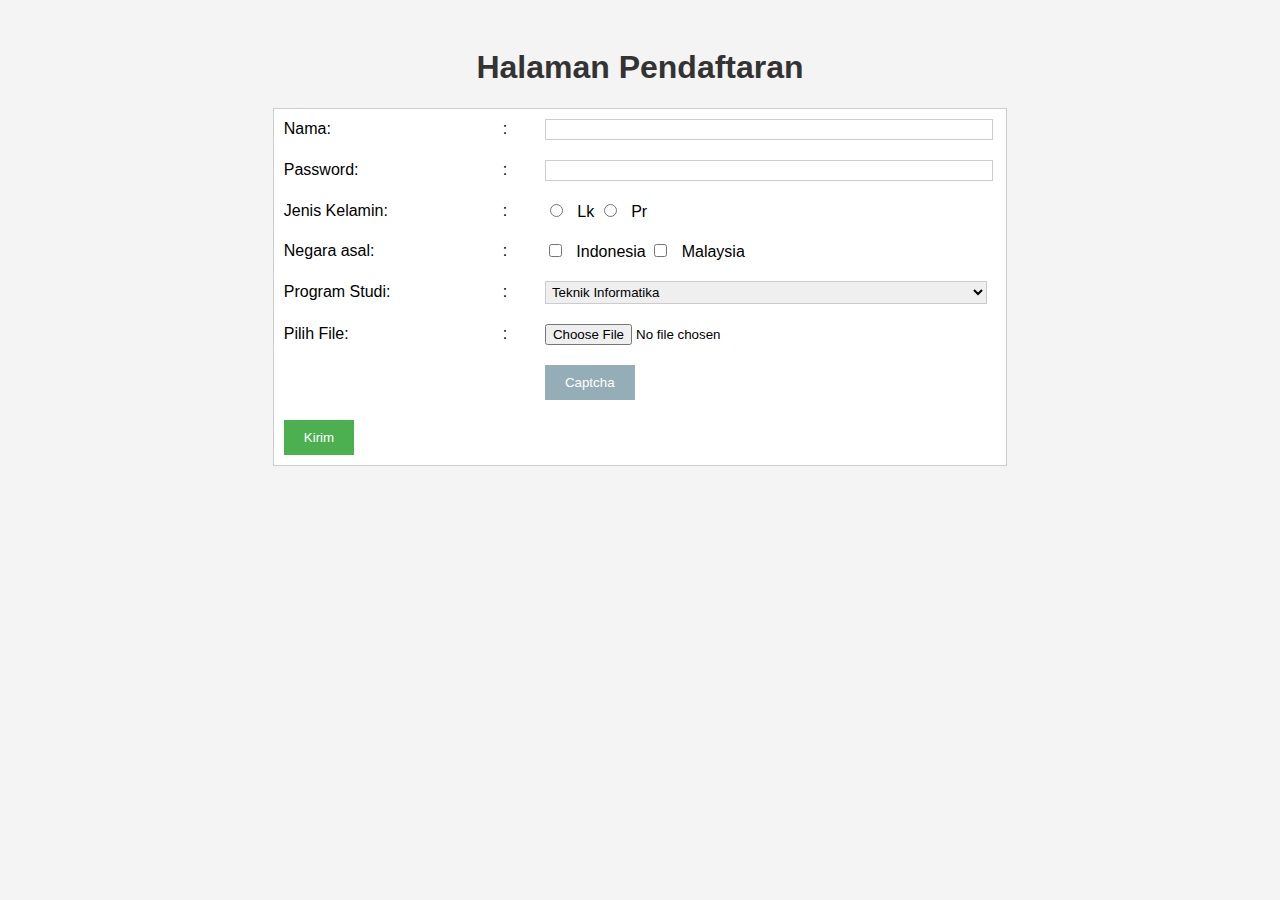
<file: index.html>
<!DOCTYPE html>
<html lang="en">
<head>
    <meta charset="UTF-8">
    <meta name="viewport" content="width=device-width, initial-scale=1.0">
    <title>Halaman Pendaftaran</title>
    <link rel="stylesheet" href="styles.css">
</head>
<body>
    <h1>Halaman Pendaftaran</h1>
    <form action="details.html" method="post">
        <table>
            <tr>
                <td><label for="name">Nama:</label></td>
                <td>:</td>
                <td><input type="text" id="name" name="name" required></td>
            </tr>
            <tr>
                <td><label for="password">Password:</label></td>
                <td>:</td>
                <td><input type="password" id="password" name="password" required></td>
            </tr>
            <tr>
                <td><label for="gender">Jenis Kelamin:</label></td>
                <td>:</td>
                <td>
                    <input type="radio" id="pria" name="gender" value="Pria">
                    <label for="pria">Lk</label>
                    <input type="radio" id="wanita" name="gender" value="Wanita">
                    <label for="wanita">Pr</label>
                </td>
            </tr>
            <tr>
                <td><label for="visited">Negara asal:</label></td>
                <td>:</td>
                <td>
                    <input type="checkbox" id="indonesia" name="visited" value="Indonesia">
                    <label for="indonesia">Indonesia</label>
                    <input type="checkbox" id="malaysia" name="visited" value="Malaysia">
                    <label for="malaysia">Malaysia</label>
                </td>
            </tr>
            <tr>
                <td><label for="program">Program Studi:</label></td>
                <td>:</td>
                <td>
                    <select id="program" name="program">
                        <option value="Teknik Informatika">Teknik Informatika</option>
                        <option value="Sistem Informasi">Sistem Informasi</option>
                    </select>
                </td>
            </tr>
            <tr>
                <td><label for="file">Pilih File:</label></td>
                <td>:</td>
                <td><input type="file" id="file" name="file"></td>
            </tr>
            <tr>
                <td></td>
                <td></td>
                <td><button type="button">Captcha</button></td>
            </tr>
            <tr>
                <td><button type="submit">Kirim</button></td>
            </tr>
        </table>
    </form>
</body>
</html>
</file>
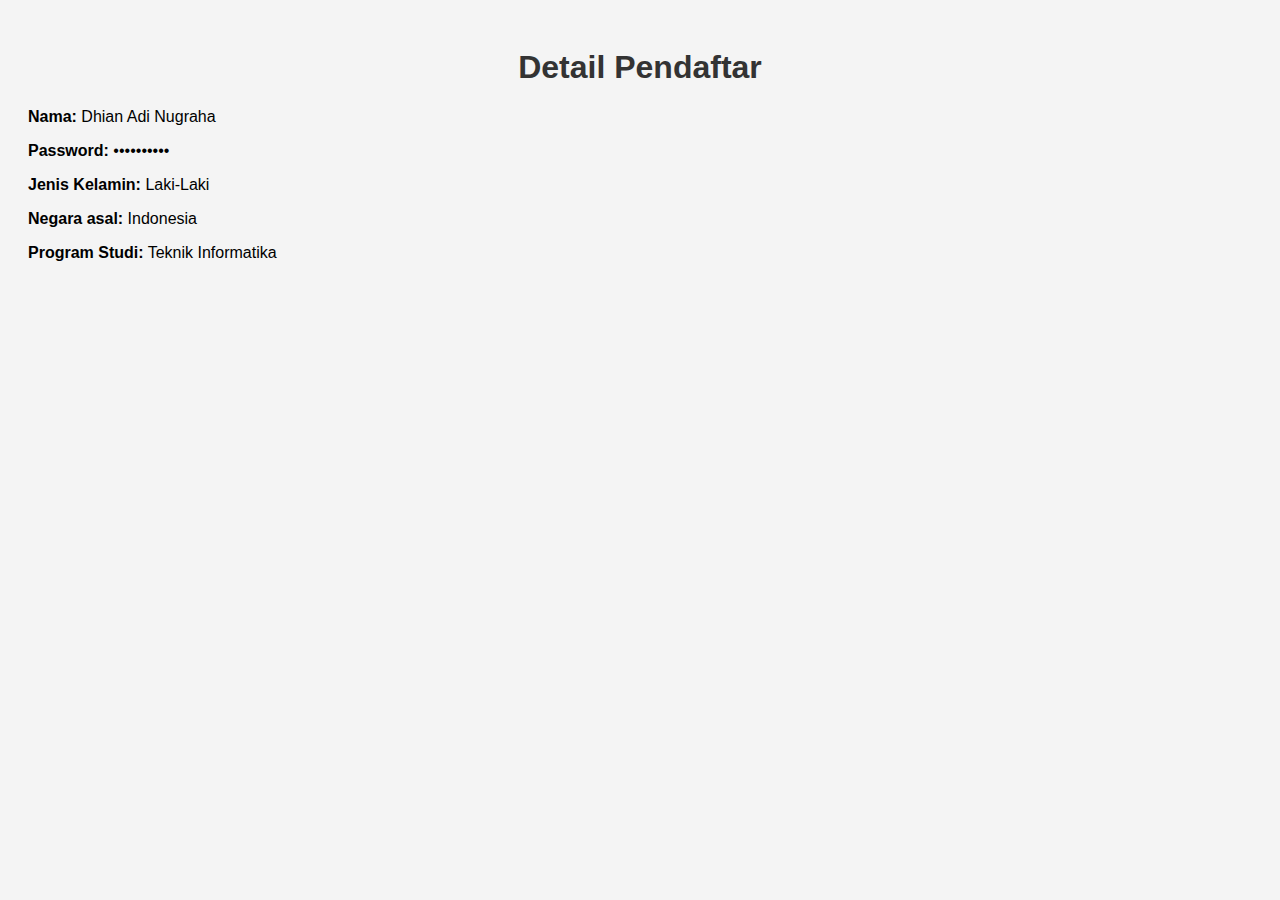
<file: details.html>
<!DOCTYPE html>
<html lang="en">
<head>
    <meta charset="UTF-8">
    <meta name="viewport" content="width=device-width, initial-scale=1.0">
    <title>Halaman Detail Pendaftar</title>
    <link rel="stylesheet" href="styles.css">
</head>
<body>
    <h1>Detail Pendaftar</h1>
    <p><strong>Nama:</strong> Dhian Adi Nugraha</p>
    <p><strong>Password:</strong> ••••••••••</p>
    <p><strong>Jenis Kelamin:</strong> Laki-Laki</p>
    <p><strong>Negara asal:</strong> Indonesia</p>
    <p><strong>Program Studi:</strong> Teknik Informatika</p>
</body>
</html>
</file>
<file: styles.css>
/* General body styles */
body {
    font-family: Arial, sans-serif;
    background-color: #f4f4f4;
    padding: 20px;
}

/* Form table styling */
table {
    margin: 0 auto;
    border-collapse: collapse;
    width: 60%;
    background-color: #fff;
    border: 1px solid #ccc;
    padding: 15px;
}

/* Table rows and input styling */
td {
    padding: 10px;
}

input[type="text"], input[type="password"], select {
    width: 98%;
    padding: 2px;
    border: 1px solid #ccc;
}

input[type="radio"], input[type="checkbox"] {
    margin-right: 10px;
}

button {
    background-color: #4CAF50;
    color: white;
    padding: 10px 20px;
    border: none;
    cursor: pointer;
}

button[type="button"] {
    background-color: #95adb6;
}

button:hover {
    background-color: #45a049;
}

/* Layout styling */
h1 {
    text-align: center;
    color: #333;
}
</file>
